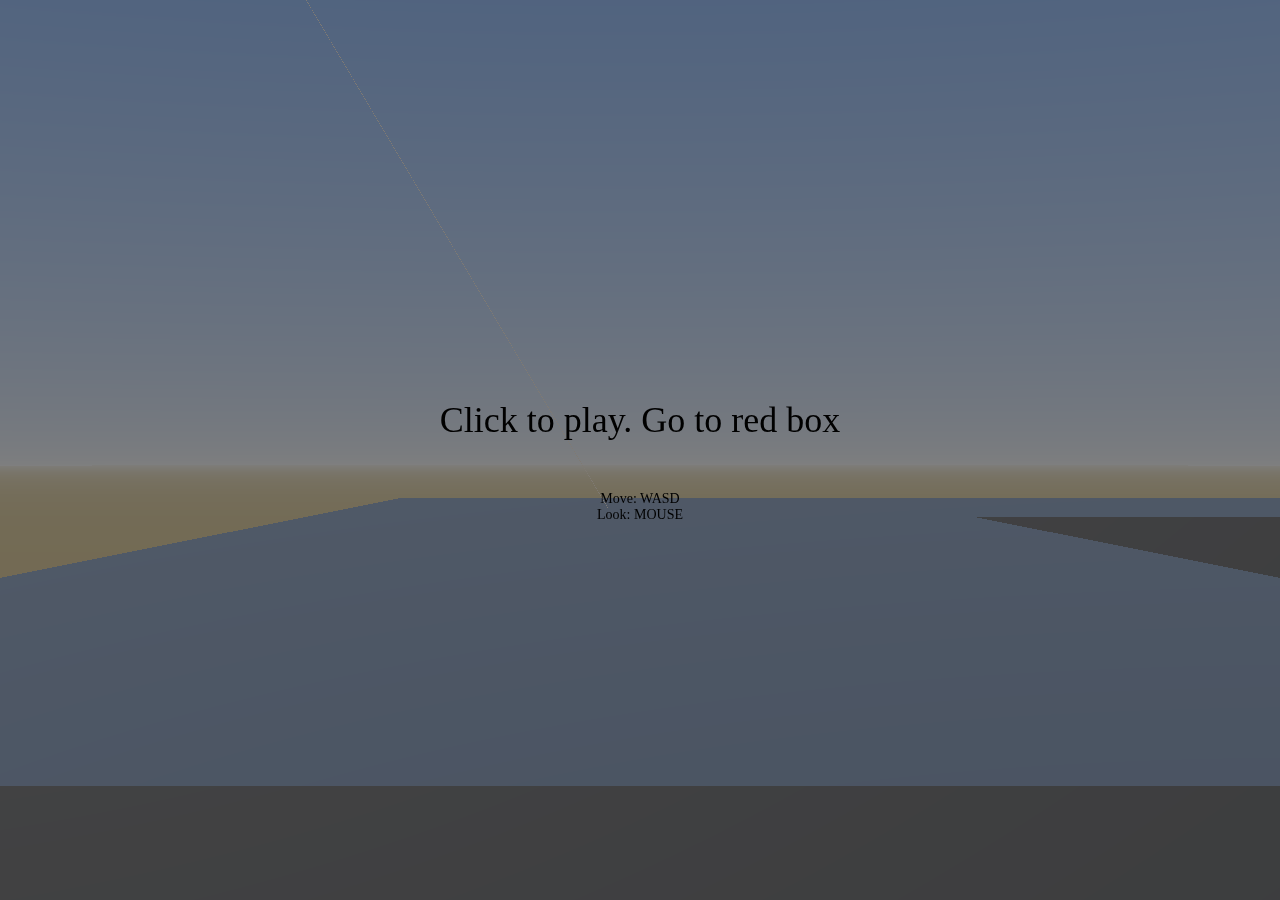
<file: maze3d/index.html>
<!DOCTYPE html>
<html lang="en">

<head>
    <meta charset="UTF-8">
    <meta http-equiv="X-UA-Compatible" content="IE=edge">
    <meta name="viewport" content="width=device-width, initial-scale=1.0">
    <title>Maze 3D</title>
    <link rel="stylesheet" href="css/app.css">
</head>

<body>
    <div id="blocker">
        <div id="instructions">
            <p style="font-size:36px">
                Click to play. Go to red box
            </p>
            <p>
                Move: WASD<br />
                Look: MOUSE
            </p>
        </div>
    </div>


    <script type="x-shader/x-vertex" id="vertexShader">
        varying vec3 vWorldPosition;

        void main() {
            vec4 worldPosition = modelMatrix * vec4( position, 1.0 );
            vWorldPosition = worldPosition.xyz;

            gl_Position = projectionMatrix * modelViewMatrix * vec4( position, 1.0 );
        }
    </script>

    <script type="x-shader/x-fragment" id="fragmentShader">
        uniform vec3 topColor;
        uniform vec3 bottomColor;
        uniform float offset;
        uniform float exponent;

        varying vec3 vWorldPosition;

        void main() {
            float h = normalize( vWorldPosition + offset ).y;
            gl_FragColor = vec4( mix( bottomColor, topColor, max( pow( max( h , 0.0), exponent ), 0.0 ) ), 1.0 );
        }
    </script>
    <script src="js/three.js"></script>
    <script src="js/mazegen.js"></script>
    <script src="js/app.js"></script>
</body>

</html>
</file>
<file: maze3d/css/app.css>
html,
body {
    margin: 0;
    padding: 0;
}

#instructions {
    width: 100%;
    height: 100%;

    position: absolute;
    top: 0;
    left: 0;

    display: flex;
    flex-direction: column;
    justify-content: center;
    align-items: center;

    text-align: center;
    font-size: 14px;
    cursor: pointer;
}

#blocker {
    position: absolute;
    width: 100%;
    height: 100%;
    background-color: rgba(0, 0, 0, 0.5);
}
</file>
